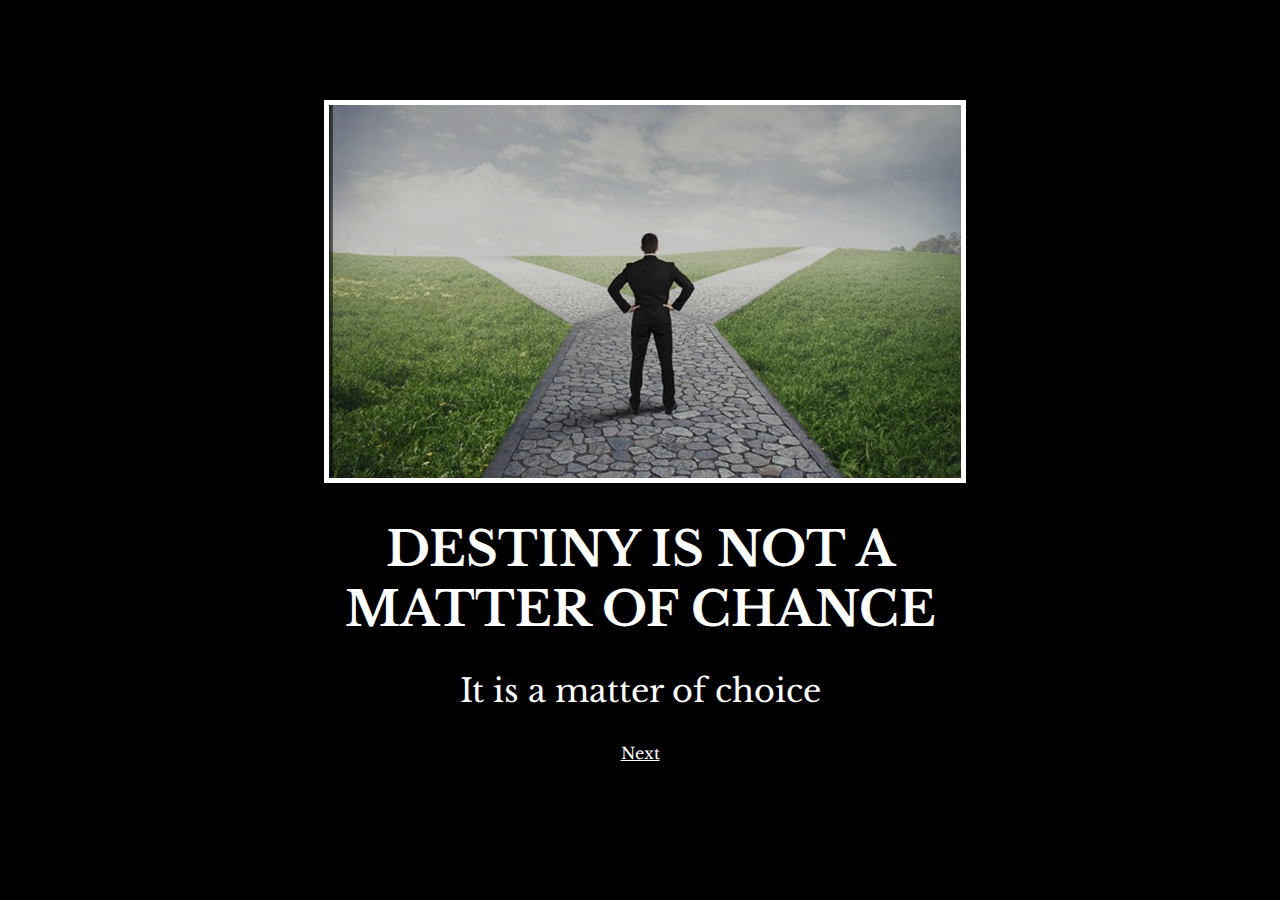
<file: index.html>
<!DOCTYPE html>
<html lang="en">
<head>
  <meta charset="UTF-8">  
  <title>Motivational Meme</title>
  <link rel="stylesheet" href="./style.css"/>
  <link rel="preconnect" href="https://fonts.googleapis.com">
  <link rel="preconnect" href="https://fonts.gstatic.com" crossorigin>
  <link href="https://fonts.googleapis.com/css2?family=Libre+Baskerville:ital,wght@0,400;0,700;1,400&display=swap" rel="stylesheet">
</head>
<body>
  <div id="main">
    <img src="./assets/images/crossroads.png" alt="man looking at crossroads"/>
    
    <h1>destiny is not a matter of chance</h1>
    <p>It is a matter of choice</p>
    <a href="./motivational2.html">Next</a>    
    
  </div>    
</body>
</html>

<!-- 
  TODO: Create a motivational post website.
Style it how ever you like. 
Look at the goal image for inspiration.
But it must have the following features:
1. The main h1 text should be using the Regular Libre Baskerville Font from Google Fonts:
  https://fonts.google.com/specimen/Libre+Baskerville
2. The text should be white and background black.
3. Add your own image into the images folder inside assets. It should have a 5px white border.
4. The text should be center aligned.
5. Create a div to contain the h1, p and img elements. Adjust the margins so that the image and text are centered on the page. 
  Hint: You horizontally center a div by giving it a width of 50% and a margin-left of 25%.
  Hint: Set the image to have a width of 100% so it fills the div. 
6. Read about the text-transform property on MDN docs to make the h1 uppercase with CSS.
  https://developer.mozilla.org/en-US/docs/Web/CSS/text-transform 
-->
</file>
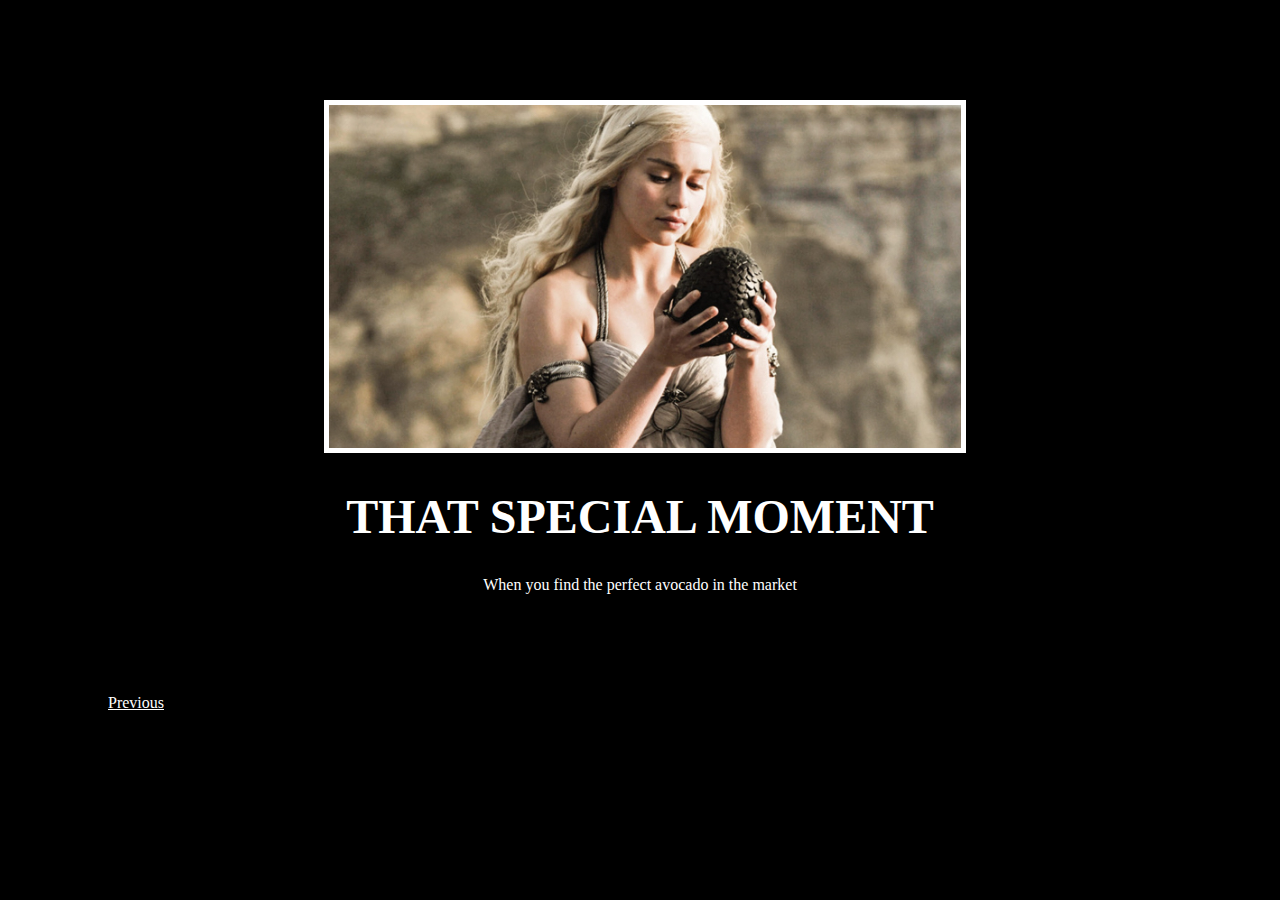
<file: motivational2.html>
<!DOCTYPE html>
<html lang="en">
<head>
    <meta charset="UTF-8">
    <meta name="viewport" content="width=device-width, initial-scale=1.0">
    <title>2nd Motivational</title>
    <link rel="stylesheet" href="./style2.css"/>
</head>
<body>
    <div class="poster">
        <img src="./assets/images/daenerys.jpeg" alt="Daenerys looking at avocado"/>
        <h1>that special moment</h1>
        <p>When you find the perfect avocado in the market</p>
    </div>

    <div class="navtext">
        <a href="./index.html">Previous</a>
    </div>
    
    
</body>
</html>
</file>
<file: style.css>
body{
    background-color: black;    
}

h1{    
   font-size: 3rem; 
   text-transform: uppercase;   
}

p{
    font-size: 2rem;
}

img{
    border: 5px solid white  ;
    width: 100%;
}


#main{
    width: 50%;
    margin-left: 25%;
    margin-top: 100px;
    color:white;
    text-align: center;
    font-family: "Libre Baskerville", serif;
    
}


a{
    color: white;
}
</file>
<file: style2.css>
body{
    background-color: black;
}

.poster{
    color: white;
    text-align: center;    
    width: 50%;
    margin-left: 25%;
    margin-top: 100px;
}

h1{
    text-transform: uppercase;
    font-size: 3rem;
}

img{
    width: 100%;
    border: 5px solid white;

}

a{
    color: white;
    margin-left: 100px;
    
}

.navtext{
    margin-top: 100px;
}
</file>
